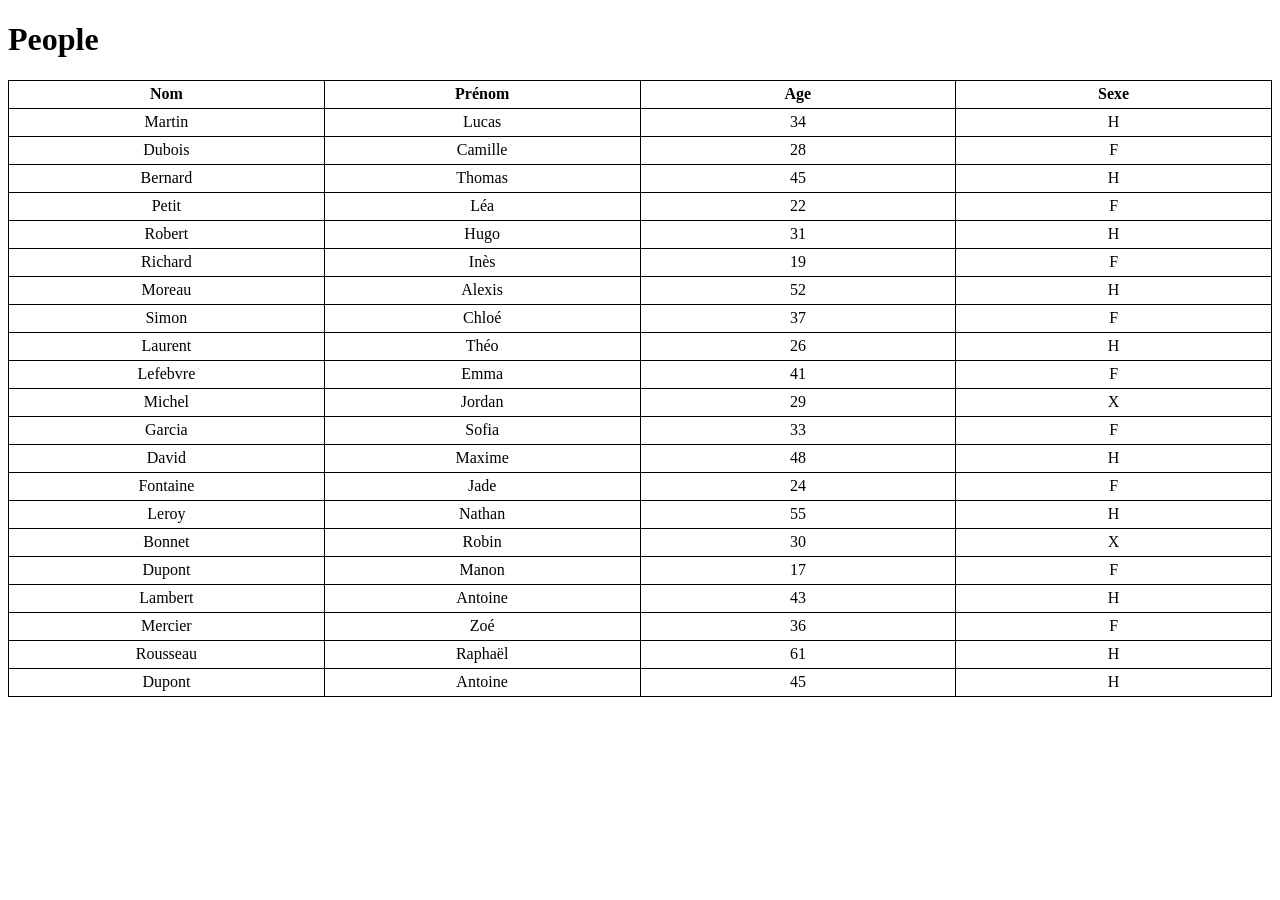
<file: demonstrations/demo-boucles/index.html>
<!DOCTYPE html>
<html lang="en">

<head>
  <meta charset="UTF-8">
  <meta name="viewport" content="width=device-width, initial-scale=1.0">
  <title>Document</title>
  <script src="./script.js" defer></script>
  <style>
    table {
      border-collapse: collapse;
      width: 100%;
      text-align: center;
    }

    th, td {
      border: 1px solid black;
      width: 25%;
      height: 25px;
    }
  </style>
</head>

<body>

  <h1>People</h1>

  <table>
    <thead>
      <tr>
        <th>Nom</th>
        <th>Prénom</th>
        <th>Age</th>
        <th>Sexe</th>
      </tr>
    </thead>
    <tbody id="persons">

    </tbody>
  </table>

</body>

</html>
</file>
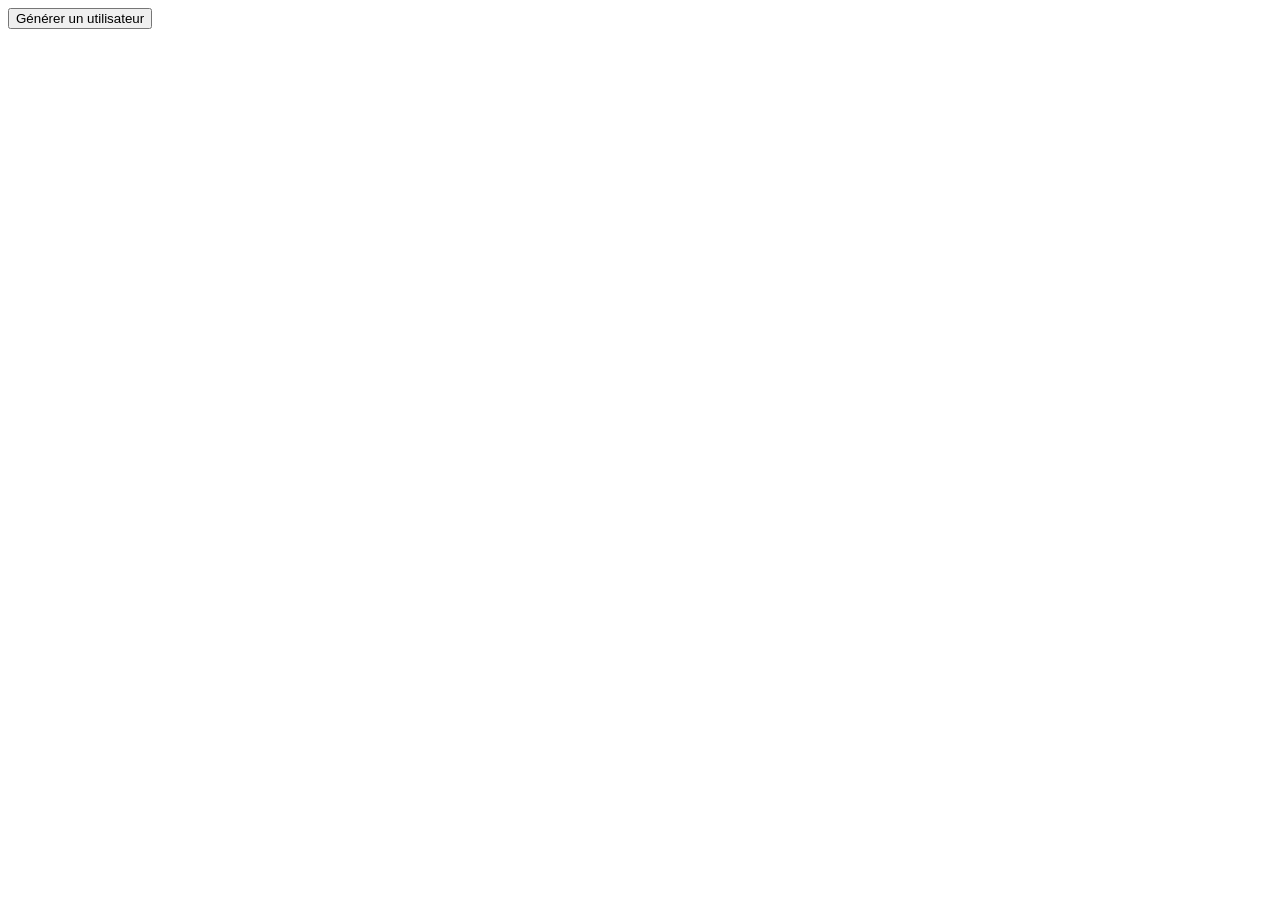
<file: demonstrations/demo-consommation/index.html>
<!DOCTYPE html>
<html lang="en">

<head>
  <meta charset="UTF-8">
  <meta name="viewport" content="width=device-width, initial-scale=1.0">
  <title>Document</title>
  <!-- <script src="./script.js" defer></script> -->
  <script src="./script2.js" defer></script>
</head>

<body>

  <button id="guserBtn">
    Générer un utilisateur
  </button>

</body>

</html>
</file>
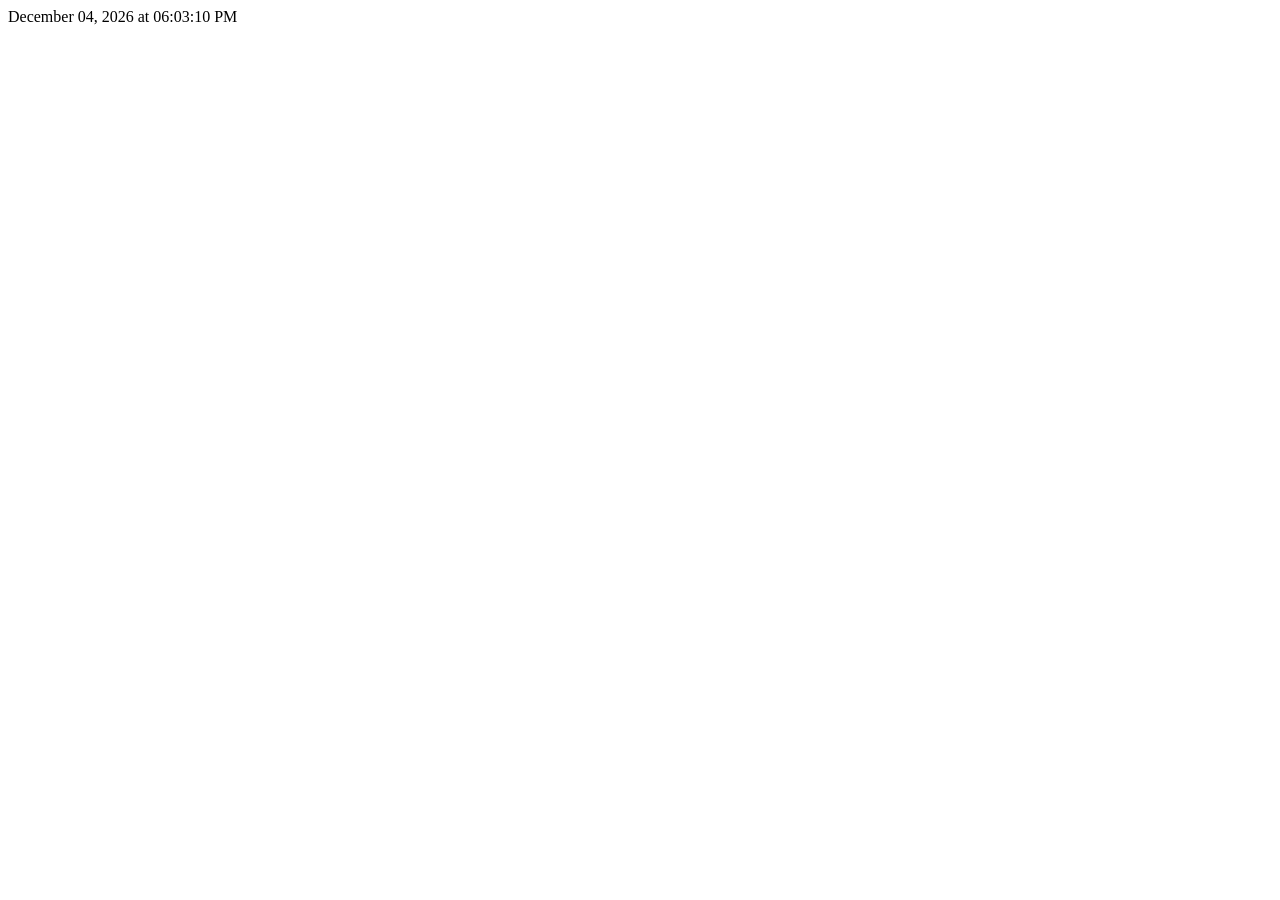
<file: demonstrations/demo-date/index.html>
<!DOCTYPE html>
<html lang="en">

<head>
  <meta charset="UTF-8">
  <meta name="viewport" content="width=device-width, initial-scale=1.0">
  <title>Document</title>
  <script src="./script.js" defer></script>
</head>

<body>

</body>

</html>
</file>
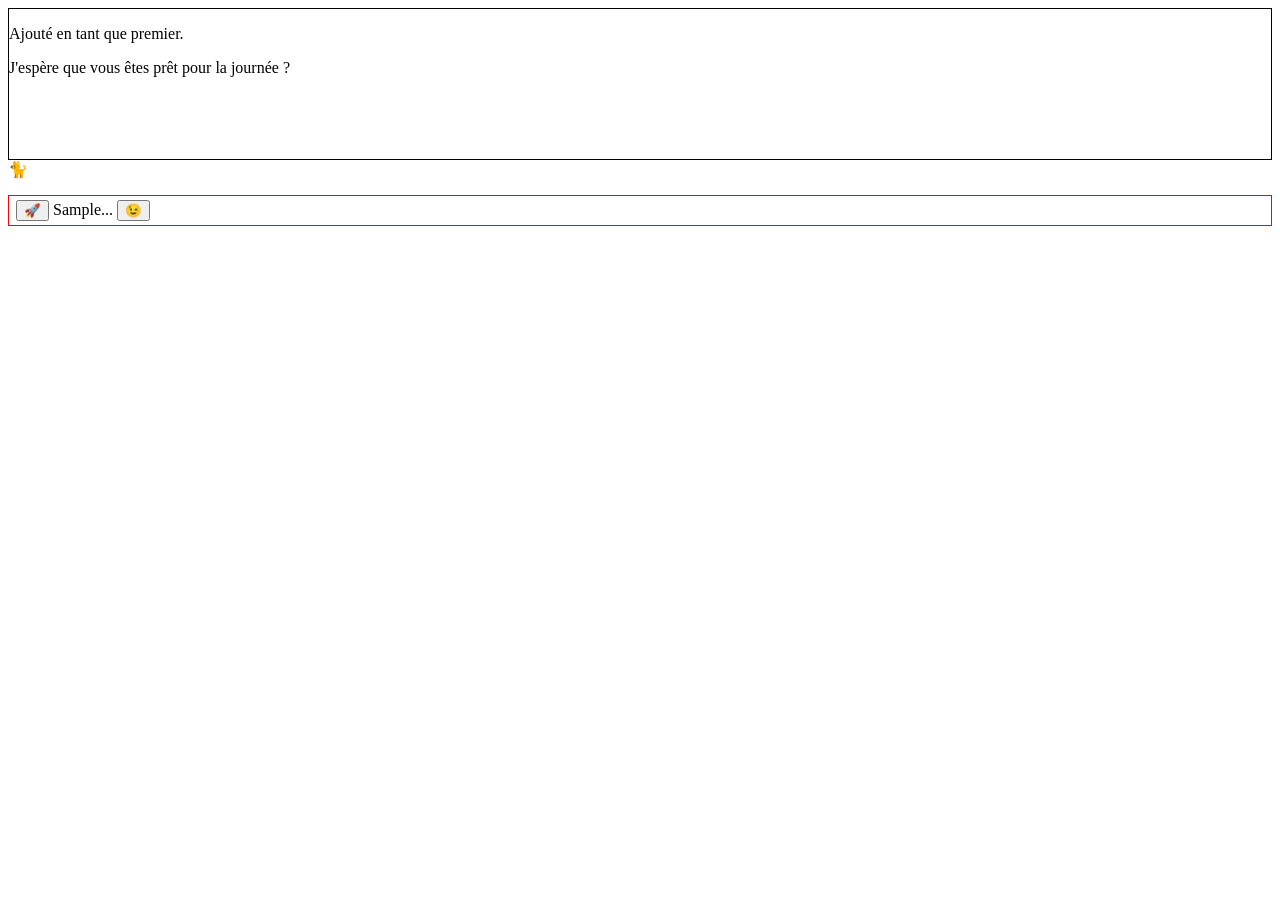
<file: demonstrations/demo-dom/index.html>
<!DOCTYPE html>
<html lang="en">

<head>
  <meta charset="UTF-8">
  <meta name="viewport" content="width=device-width, initial-scale=1.0">
  <title>Document</title>
  <script src="./script.js" defer></script>

  <style>
    #container {
      border: 1px solid black;
      min-height: 150px;
    }

    #sample {
      border: 1px solid red;
      padding: 4px 7px;
    }
  </style>
</head>

<body>

  <div id="container"></div>


  <p id="sample"> Sample... </p>

</body>

</html>
</file>
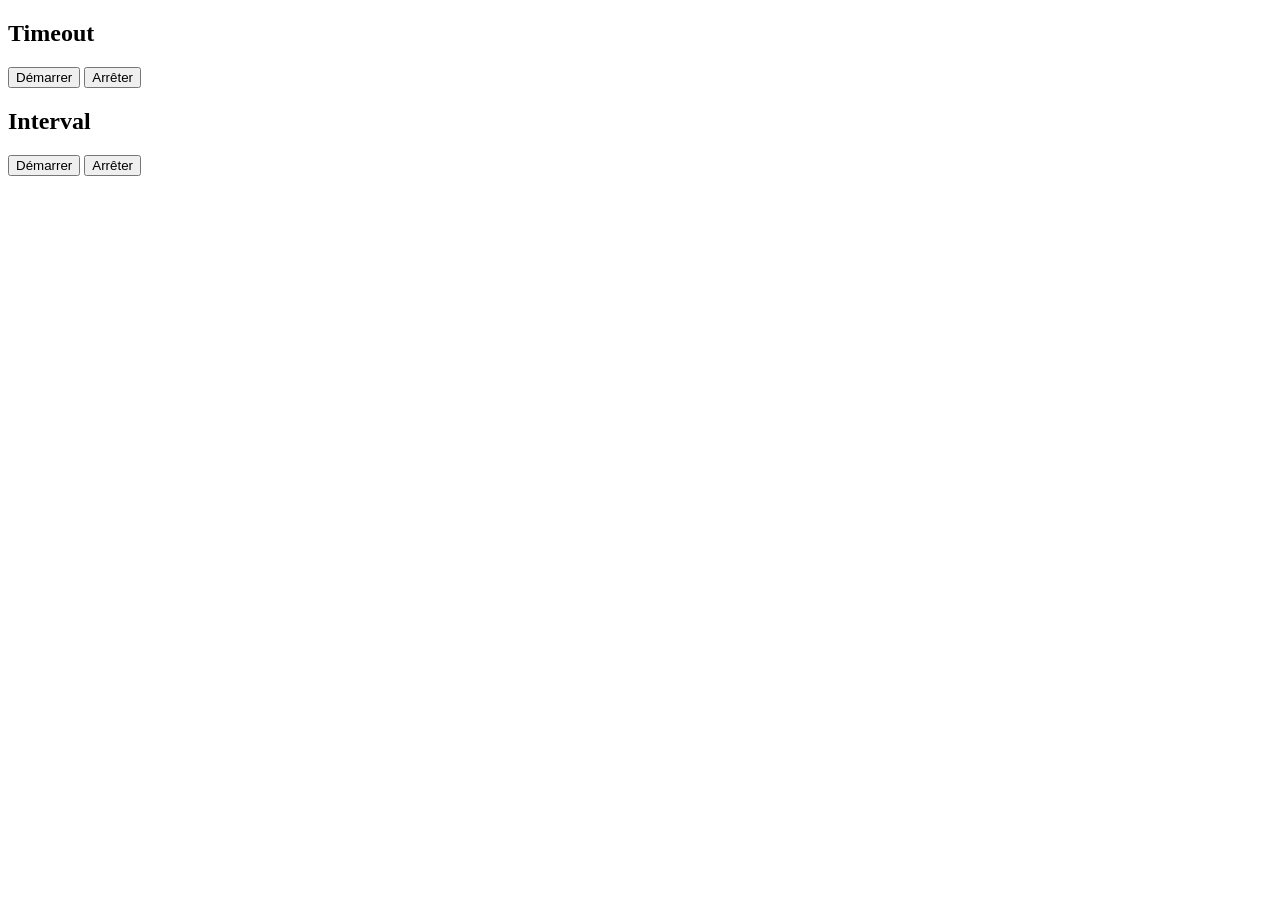
<file: demonstrations/demo-timer/index.html>
<!DOCTYPE html>
<html lang="en">

<head>
  <meta charset="UTF-8">
  <meta name="viewport" content="width=device-width, initial-scale=1.0">
  <title>Document</title>
  <script src="./script.js" defer></script>
</head>

<body>

  <h2>Timeout</h2>
  
  <div id="timeout">
    
    <button id="startTimeout">Démarrer</button>
    <button id="stopTimeout">Arrêter</button>
    
  </div>
  
  <h2>Interval</h2>
  
  <div id="interval">

    <button id="startInterval">Démarrer</button>
    <button id="stopInterval">Arrêter</button>

  </div>



</body>

</html>
</file>
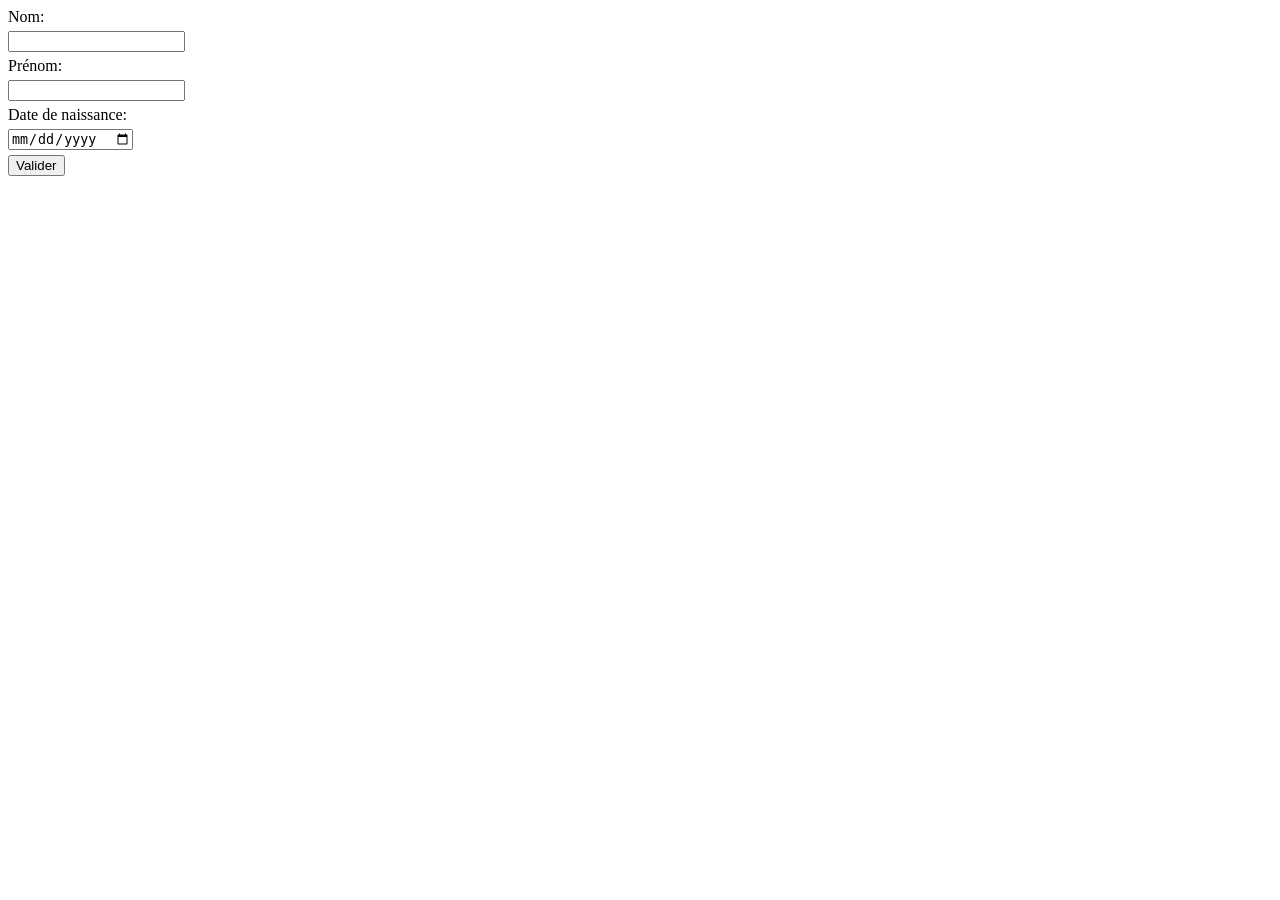
<file: exercices/exo01/index.html>
<!DOCTYPE html>
<html lang="en">

<head>
  <meta charset="UTF-8">
  <meta name="viewport" content="width=device-width, initial-scale=1.0">
  <title>Document</title>
  <script src="./script.js" defer></script>

  <style>
    div#form > * {
      display: block;
      margin: 5px 0;
    }
  </style>
</head>

<body>

  <div id="form">
    <label for="lastname">Nom:</label>
    <input type="text" id="lastname">
    <label for="firstname">Prénom:</label>
    <input type="text" id="firstname">
    <label for="birthdate">Date de naissance:</label>
    <input type="date" id="birthdate">

    <button id="btn">Valider</button>
  </div>

  <div id="result"></div>

</body>

</html>
</file>
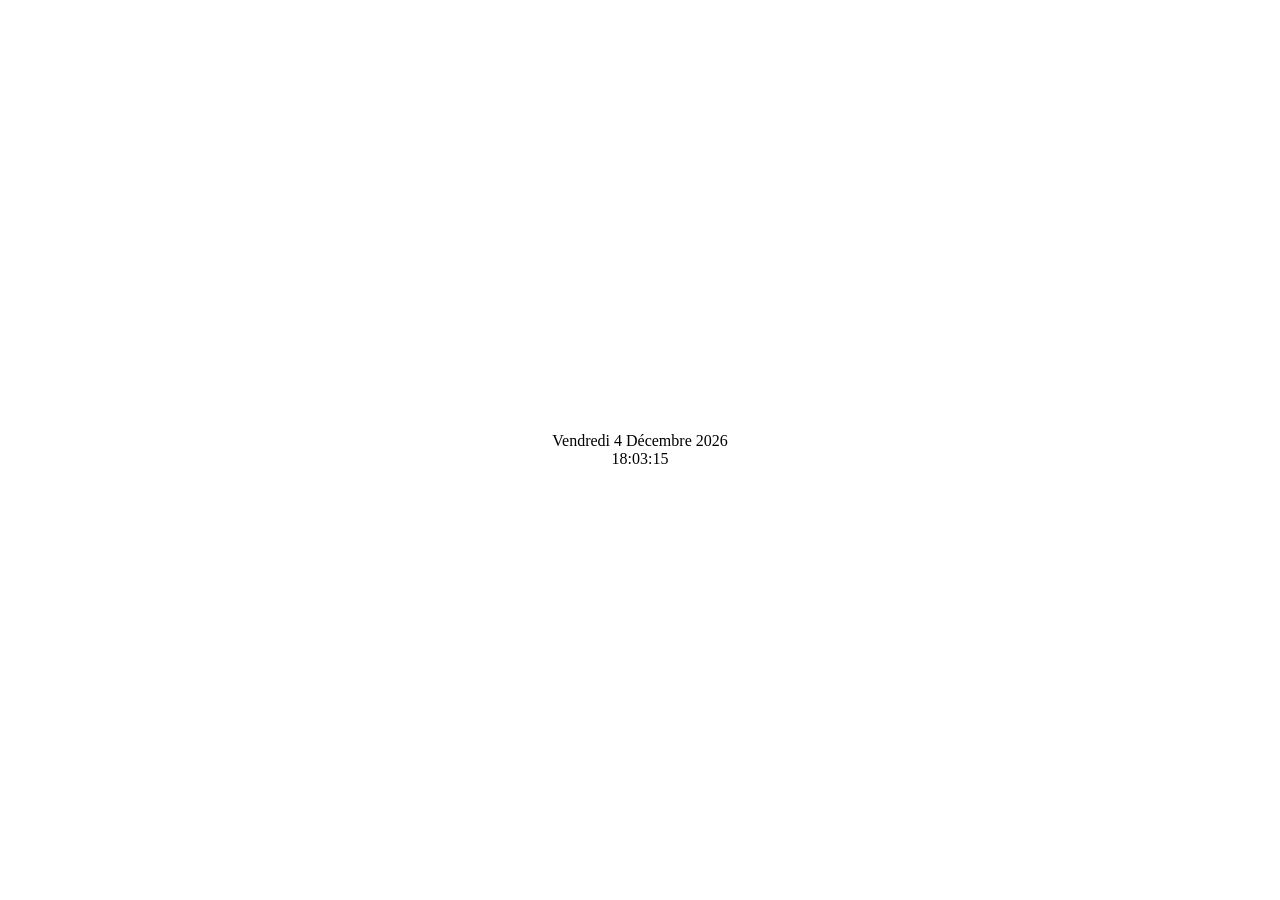
<file: exercices/exo02/index.html>
<!DOCTYPE html>
<html lang="en">

<head>
  <meta charset="UTF-8">
  <meta name="viewport" content="width=device-width, initial-scale=1.0">
  <title>Document</title>
  <script src="./script.js" defer></script>
  <link rel="stylesheet" href="style.css">
</head>

<body>

  <div id="container">
    <div id="date"></div>
    <div id="time"></div>
  </div>

</body>

</html>
</file>
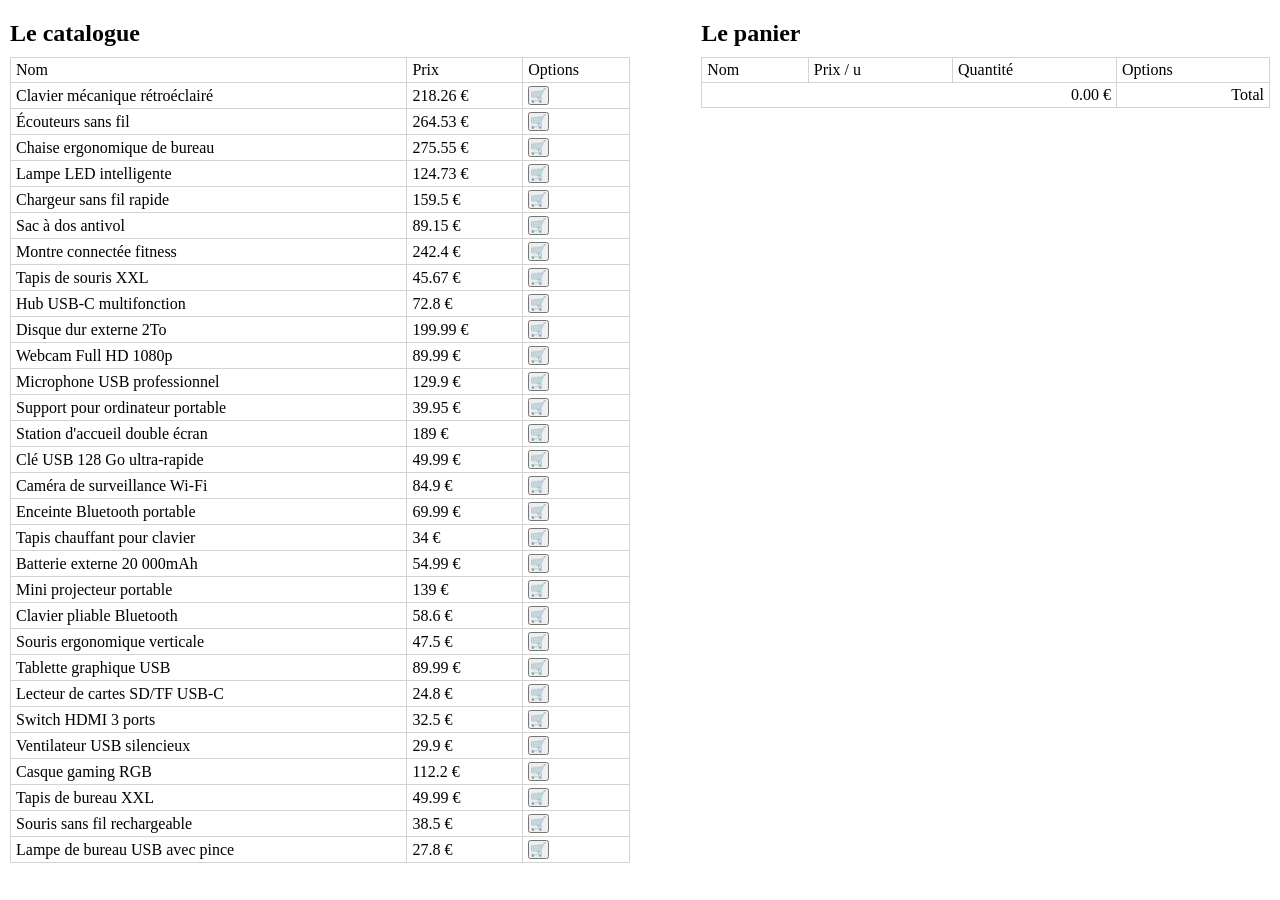
<file: exercices/exo03/index.html>
<!DOCTYPE html>
<html lang="en">

<head>
  <meta charset="UTF-8">
  <meta name="viewport" content="width=device-width, initial-scale=1.0">
  <title>Document</title>
  <script src="./script.js" defer></script>
  <link rel="stylesheet" href="style.css">
</head>

<body>

  <div class="container">
    <div id="section-catalog">

      <h2>Le catalogue</h2>

      <table>
        <thead>
          <td>Nom</td>
          <td>Prix</td>
          <td>Options</td>
        </thead>
        <tbody id="products"></tbody>
      </table>

    </div>

    <div id="section-cart">
      <h2>Le panier</h2>

      <table>
        <thead>
          <td>Nom</td>
          <td>Prix / u</td>
          <td>Quantité</td>
          <td>Options</td>
        </thead>
        <tbody id="cart"></tbody>
        <tfoot>
          <td colspan="3"><span id="total"></span> €</td>
          <td>Total</td>
        </tfoot>
      </table>

    </div>
  </div>

</body>

</html>
</file>
<file: exercices/exo02/style.css>
* {
  padding: 0;
  margin: 0;
  box-sizing: border-box;
}

body {
  /* border: 1px solid salmon; */
  height: 100vh;
}

div#date {
  text-transform: capitalize;
}

#date {
  /* border: 1px solid green; */
}

#time {
  /* border: 1px solid yellow; */
}

#container {
  /* border: 1px red solid; */
  height: 100%;
  display: flex;
  flex-direction: column;
  align-items: center;
  justify-content: center;
}
</file>
<file: exercices/exo03/style.css>
* {
  padding: 0;
  margin: 0;
  box-sizing: border-box;
}

body {
  width: 100vw;
  height: 100vh;
  /* border: 1px solid black; */
}

.container {
  height: 100%;
  display: grid;
  grid-template-columns: 25% 25% 4% 46%;
  grid-template-rows: 100%;
  grid-template-areas: 
    "catalog catalog . cart";
    /* border: 1px solid black; */
}

#section-catalog {
  grid-area: catalog;
  padding: 20px 10px;
  /* border: 1px solid black; */
}

#section-cart {
  grid-area: cart;
  padding: 20px 10px;
  /* border: 1px solid black; */
}

table {
  width: 100%;
  border-collapse: collapse;
  margin: 10px 0;
}

table td {
  padding: 3px 5px;
  border: 1px solid lightgrey;
}

tfoot {
  text-align: right;
}

.flex {
  display: flex;
}

.justify-evenly {
  justify-content: space-evenly;
}
</file>
